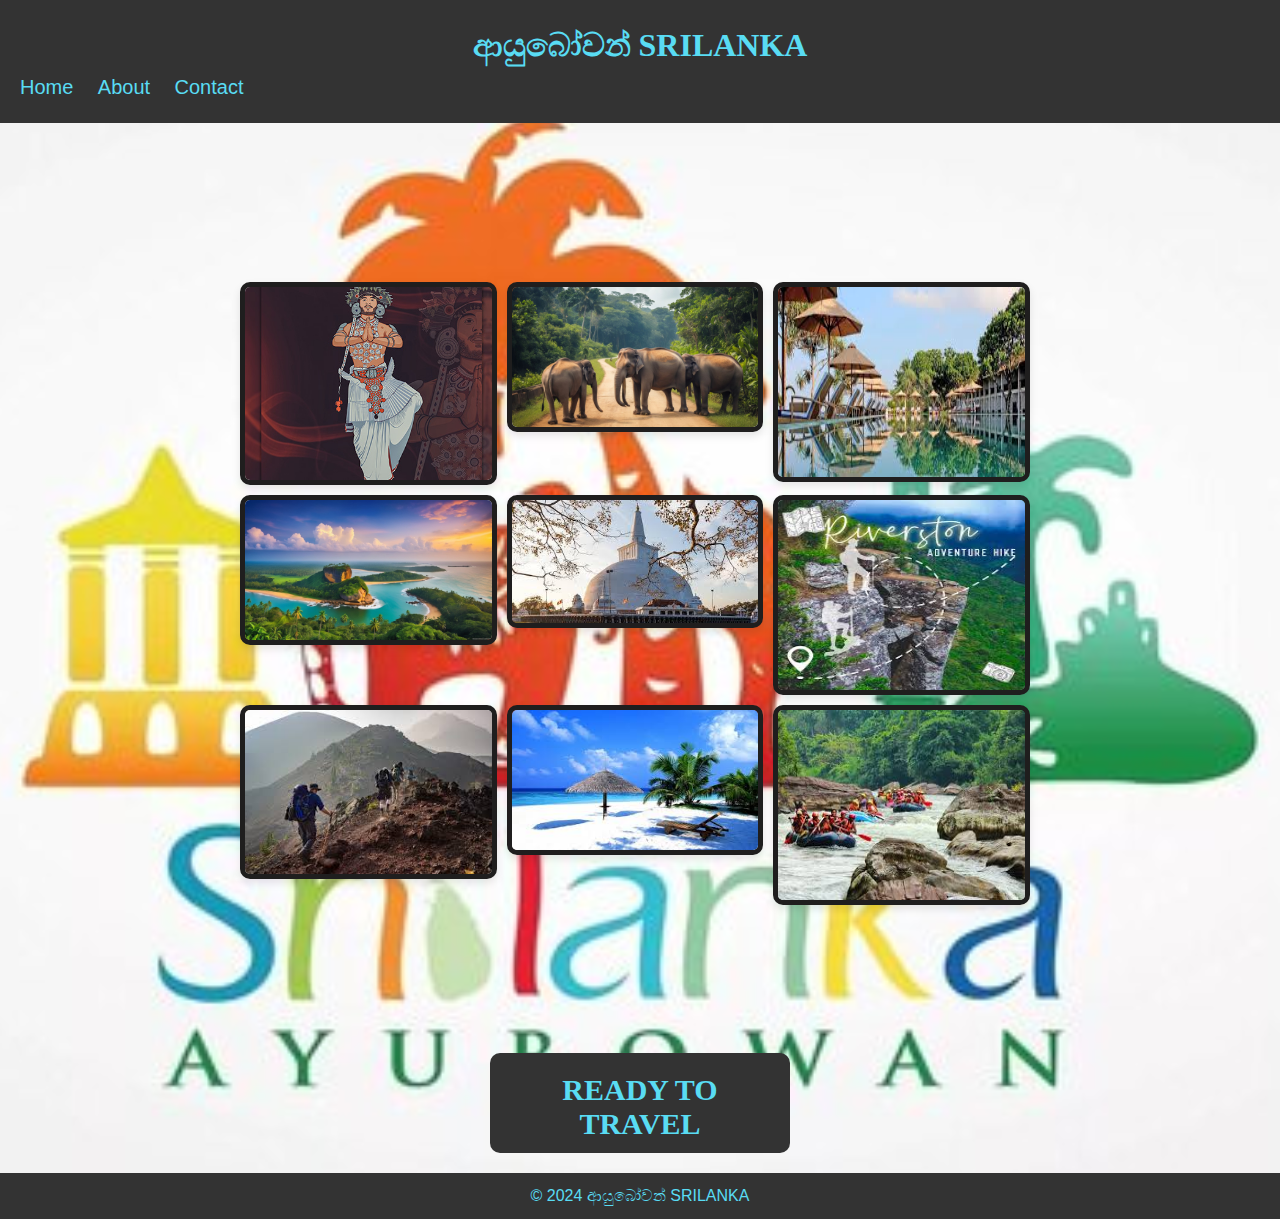
<file: index.html>
<!DOCTYPE html>
<html lang="en">
<head>
    <meta charset="UTF-8">
    <meta name="viewport" content="width=device-width, initial-scale=1.0">
    <title>My Blog</title>
    <link rel="stylesheet" href="index.css">
</head>
<body>
    <header>
        <h1 >ආයුබෝවන්  SRILANKA</h1>
        <nav>
            <ul>
                <li><a href="index.html">Home</a></li>
                <li><a href="about.html">About</a></li>
                <li><a href="contact.html">Contact</a></li>
            </ul>
        </nav>
    </header>
    
    <main>
        
        <section class="bg-section1">
            <div class="gallery">
                <img src="ai/a68b8c180445369.Y3JvcCwzMDAwLDIzNDYsMCwzMjY.jpg" alt="Image 1">
                <img src="ai/welcome-to-srilanka(1).jpg" alt="Image 2">
                <img src="destination/r3.jpeg" alt="Image 3">
                <img src="ai/welcome-to-srilanka(2).jpg" alt="Image 4">
                <img src="destination/d12.jpeg" alt="Image 5">
                <img src="destination/d10.jpeg" alt="Image 6">
                <img src="destination/a2.jpeg" alt="Image 7">
                <img src="destination/d4.jpeg" alt="Image 8">
                <img src="destination/a4.jpeg" alt="Image 9">
               

            </div>
           

        </section>
        <section>
            <div>
                <center>
                <button class="main" onclick="location.href='page1.html';">READY TO TRAVEL</button>
                </center>
            </div>

        </section>
        
    </main>

    <footer>
        <p>&copy; 2024 ආයුබෝවන්  SRILANKA</p>
    </footer>
    
    <script src="index.js"></script>
</body>
</html>
</file>
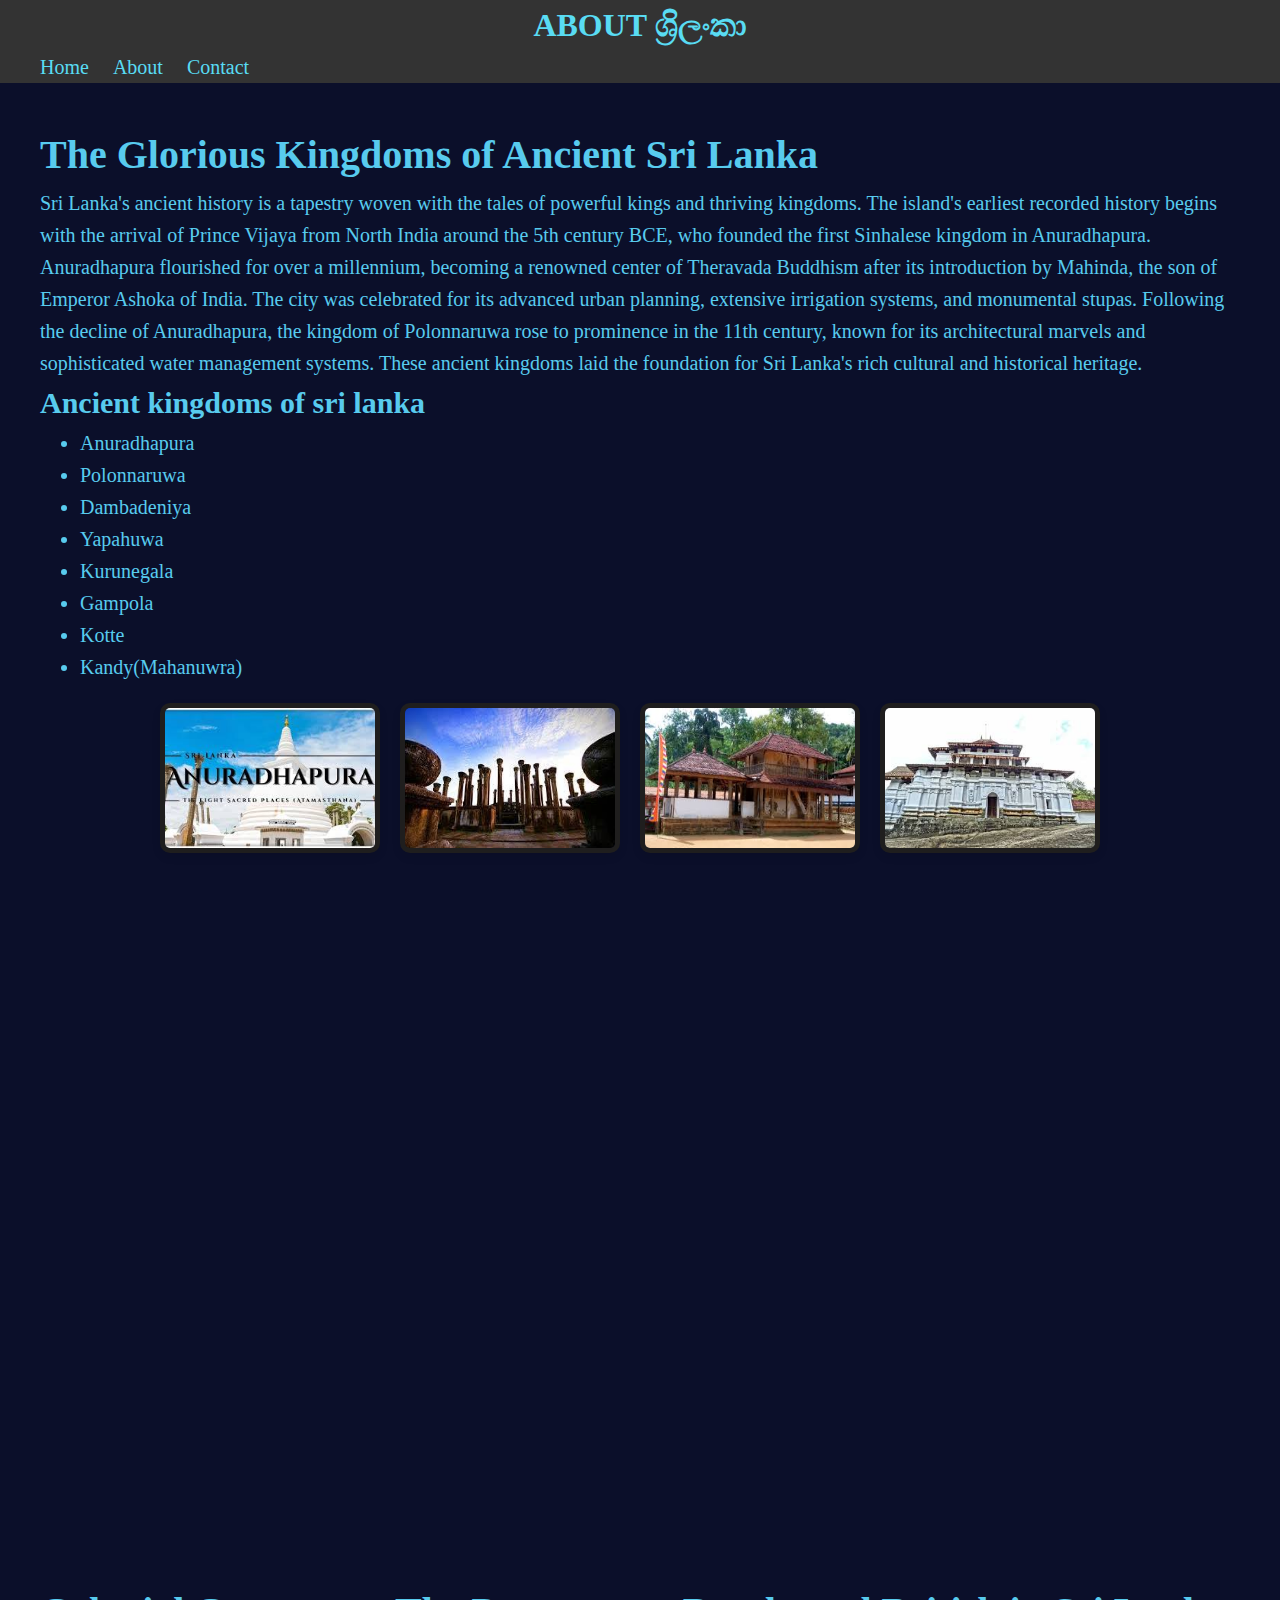
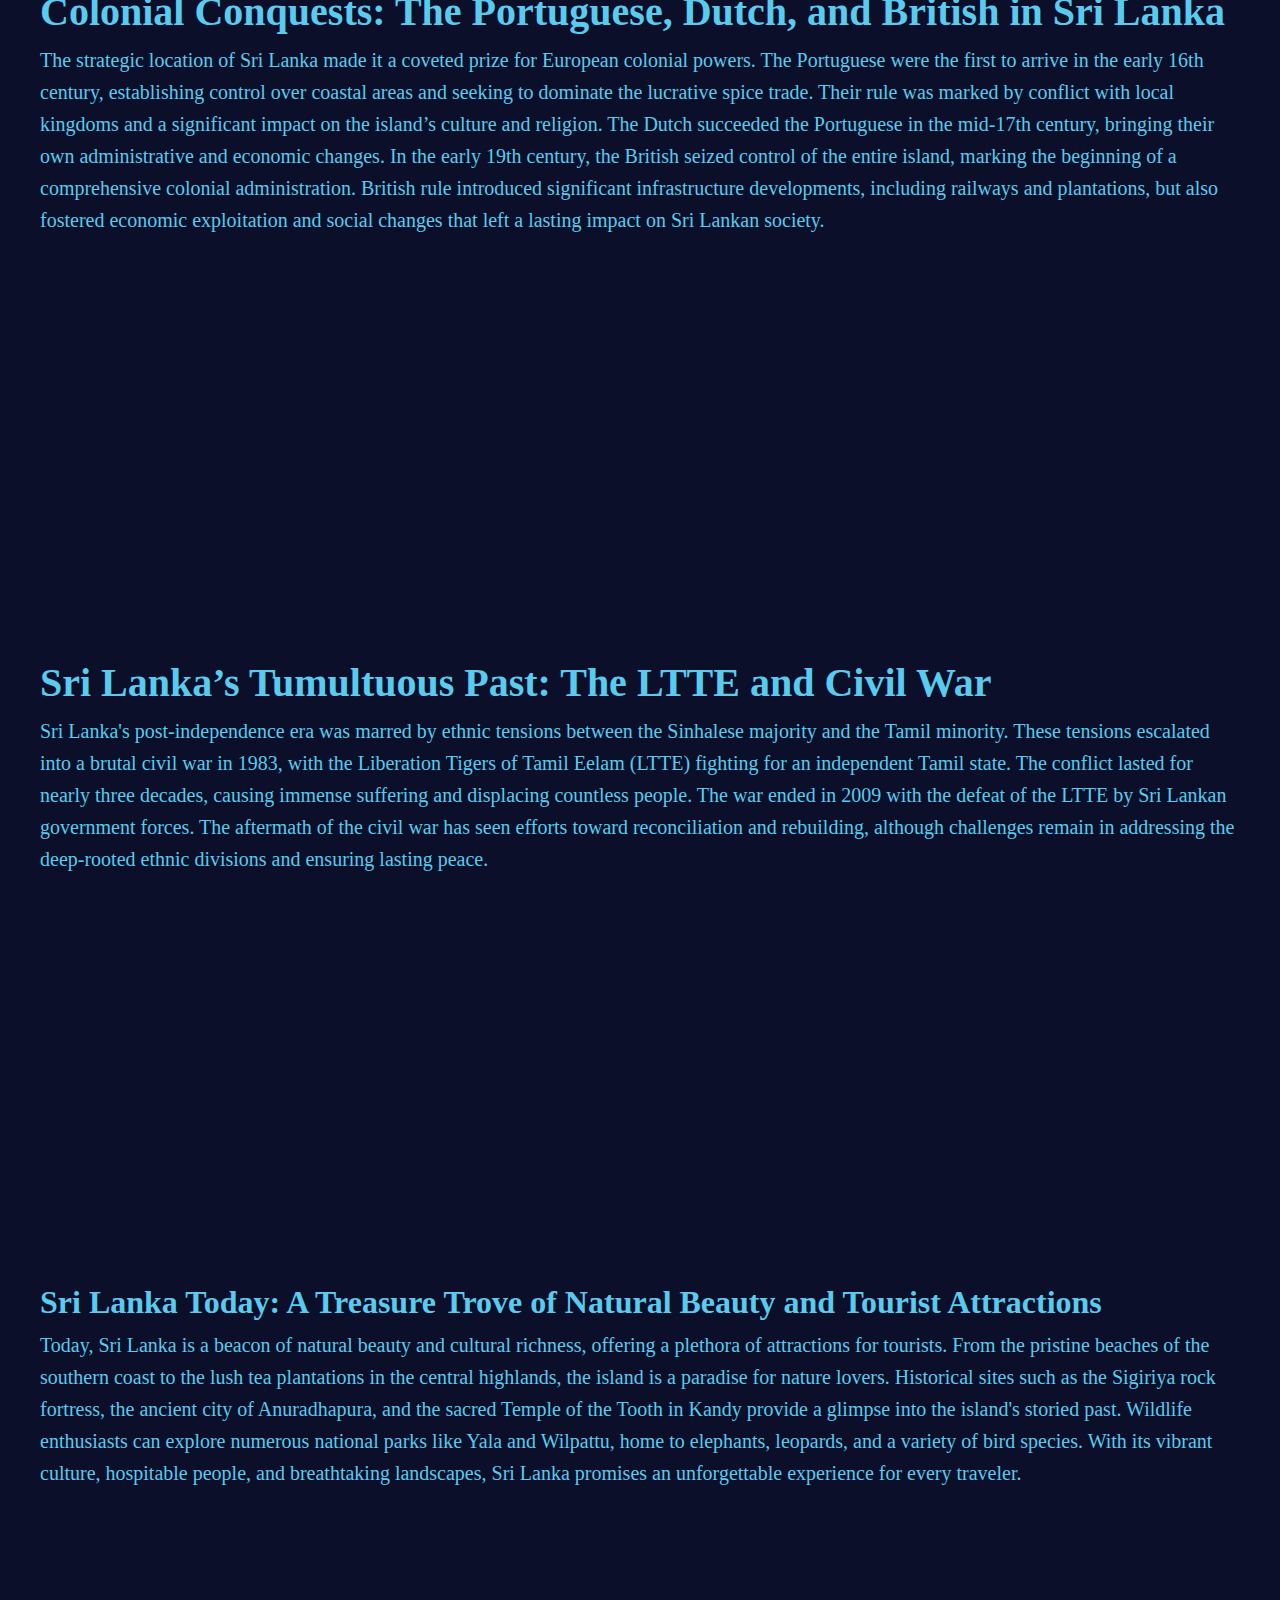
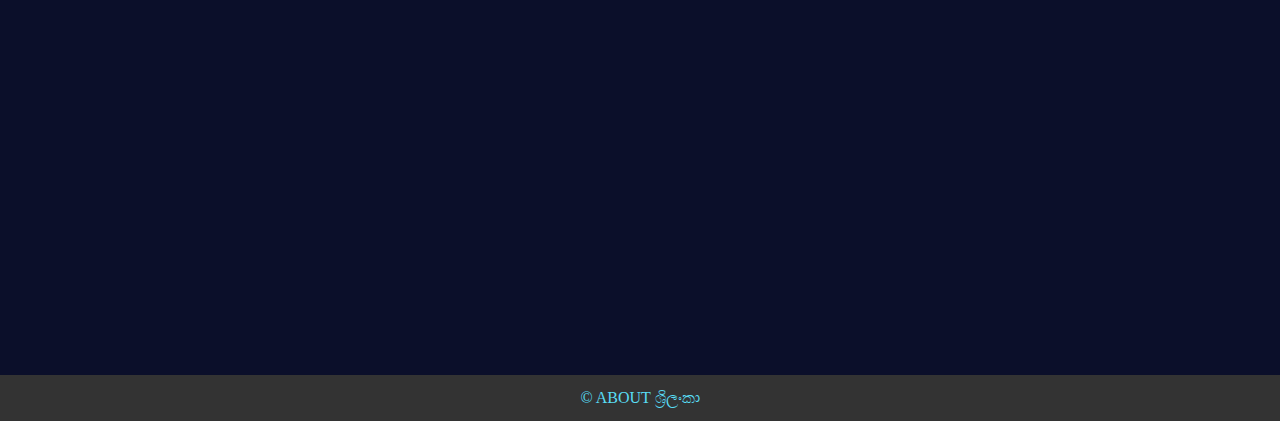
<file: about.html>
<!DOCTYPE html>
<html lang="en">
<head>
    <meta charset="UTF-8">
    <meta name="viewport" content="width=device-width, initial-scale=1.0">
    <title>about page</title>
    <link rel="stylesheet" href="about.css">
</head>
<body>
    <header>
        <h1 >ABOUT   ශ්‍රිලංකා</h1>
        <nav>
            <ul>
                <li><a href="index.html">Home</a></li>
                <li><a href="about.html">About</a></li>
                <li><a href="contact.html">Contact</a></li>
            </ul>
        </nav>
    </header>

    <main>
        <section class="s1">
            <h1>The Glorious Kingdoms of Ancient Sri Lanka</h1>
            <p>
                Sri Lanka's ancient history is a tapestry woven with the tales of powerful kings and thriving kingdoms.
                The island's earliest recorded history begins with the arrival of Prince Vijaya from North India around the 5th century BCE, 
                who founded the first Sinhalese kingdom in Anuradhapura. Anuradhapura flourished for over a millennium,
                becoming a renowned center of Theravada Buddhism after its introduction by Mahinda, the son of Emperor Ashoka of India. 
                The city was celebrated for its advanced urban planning, extensive irrigation systems, and monumental stupas. 
                Following the decline of Anuradhapura, the kingdom of Polonnaruwa rose to prominence in the 11th century,
                known for its architectural marvels and sophisticated water management systems. 
                These ancient kingdoms laid the foundation for Sri Lanka's rich cultural and historical heritage.
            </p>
            <h2>Ancient kingdoms of sri lanka</h2>
                <ul>
                    <li>Anuradhapura</li>
                    <li>Polonnaruwa</li>
                    <li>Dambadeniya</li>
                    <li>Yapahuwa</li>
                    <li>Kurunegala</li>
                    <li>Gampola</li>
                    <li>Kotte</li>
                    <li>Kandy(Mahanuwra)</li>
                </ul>
                <div class="gallery">
                    <img src="about/anu1.jpeg" alt="Image 1">
                    <img src="about/anu2.jpeg" alt="Image 2">
                    <img src="about/damba.jpeg" alt="Image 3">
                    <img src="about/gam.jpeg" alt="Image 4">
                    <img src="about/k1.jpeg" alt="Image 5">
                    <img src="about/k2.jpeg" alt="Image 6">
                    <img src="about/k3.jpeg" alt="Image 7">
                    <img src="about/kandy.jpeg" alt="Image 8">
                    <img src="about/kuru.jpeg" alt="Image 9">
                    <img src="about/polo1.jpeg" alt="Image 10">
                    <img src="about/polo2.jpeg" alt="Image 11">
                    <img src="about/yapa.jpeg" alt="Image 12">
                </div>
           
        </section>
        <section class="s2">
            <h1>Colonial Conquests: The Portuguese, Dutch, and British in Sri Lanka</h1>
            <p>
                The strategic location of Sri Lanka made it a coveted prize for European colonial powers.
                The Portuguese were the first to arrive in the early 16th century,
                establishing control over coastal areas and seeking to dominate the lucrative spice trade.
                Their rule was marked by conflict with local kingdoms and a significant impact on the island’s culture and religion.
                The Dutch succeeded the Portuguese in the mid-17th century, bringing their own administrative and economic changes. 
                In the early 19th century, the British seized control of the entire island, marking the beginning of a comprehensive colonial administration.
                British rule introduced significant infrastructure developments, including railways and plantations,
                but also fostered economic exploitation and social changes that left a lasting impact on Sri Lankan society.
    
    
            </p>
            <div class="gallery">
                <img src="about/e1.jpeg" alt="Image 13">
                <img src="about/e2.jpeg" alt="Image 14">
                <img src="about/e3.jpeg" alt="Image 15">
                <img src="about/e4.jpeg" alt="Image 16">
                <img src="about/e5.jpeg" alt="Image 17">
                <img src="about/e6.jpeg" alt="Image 18">
            </div>
            
        </section>
        <section class="s3">
            <h1>Sri Lanka’s Tumultuous Past: The LTTE and Civil War</h1>
            <p>
                Sri Lanka's post-independence era was marred by ethnic tensions between the Sinhalese majority and the Tamil minority.
                These tensions escalated into a brutal civil war in 1983, 
                with the Liberation Tigers of Tamil Eelam (LTTE) fighting for an independent Tamil state.
                The conflict lasted for nearly three decades, causing immense suffering and displacing countless people.
                The war ended in 2009 with the defeat of the LTTE by Sri Lankan government forces.
                The aftermath of the civil war has seen efforts toward reconciliation and rebuilding,
                although challenges remain in addressing the deep-rooted ethnic divisions and ensuring lasting peace.
            </p>
            <div class="gallery">
                <img src="about/l1.jpeg" alt="Image 19">
                <img src="about/l2.jpeg" alt="Image 20">
                <img src="about/l3.jpeg" alt="Image 21">
                <img src="about/l4.jpeg" alt="Image 22">
                <img src="about/l5.jpeg" alt="Image 23">
                <img src="about/l6.jpeg" alt="Image 24">
                <img src="about/l7.jpeg" alt="Image 25">
                <img src="about/l8.jpeg" alt="Image 26">
            </div>
    
            
        </section>
        <section class="s4">
            <h1>Sri Lanka Today: A Treasure Trove of Natural Beauty and Tourist Attractions</h1>
            <p>
                Today, Sri Lanka is a beacon of natural beauty and cultural richness,
                offering a plethora of attractions for tourists. 
                From the pristine beaches of the southern coast to the lush tea plantations in the central highlands, 
                the island is a paradise for nature lovers. Historical sites such as the Sigiriya rock fortress, 
                the ancient city of Anuradhapura, and the sacred Temple of the Tooth in Kandy provide a glimpse into the island's storied past.
                Wildlife enthusiasts can explore numerous national parks like Yala and Wilpattu, home to elephants, leopards, and a variety of bird species.
                With its vibrant culture, hospitable people, and breathtaking landscapes, Sri Lanka promises an unforgettable experience for every traveler.
            </p>
            <div class="gallery">
                <img src="about/b1.jpeg" alt="Image 27">
                <img src="about/b2.jpeg" alt="Image 28">
                <img src="about/b3.jpeg" alt="Image 29">
                <img src="about/b4.jpeg" alt="Image 30">
                <img src="about/b5.jpeg" alt="Image 31">
                <img src="about/b6.jpeg" alt="Image 32">
                <img src="about/b7.jpeg" alt="Image 33">
                <img src="about/b8.jpeg" alt="Image 34">
            </div>
        </section>
    
    </main>
    <footer>
        <p>&copy; ABOUT  ශ්‍රිලංකා</p>
    </footer>
    <script src="about.js"></script>
</body>


</html>
</file>
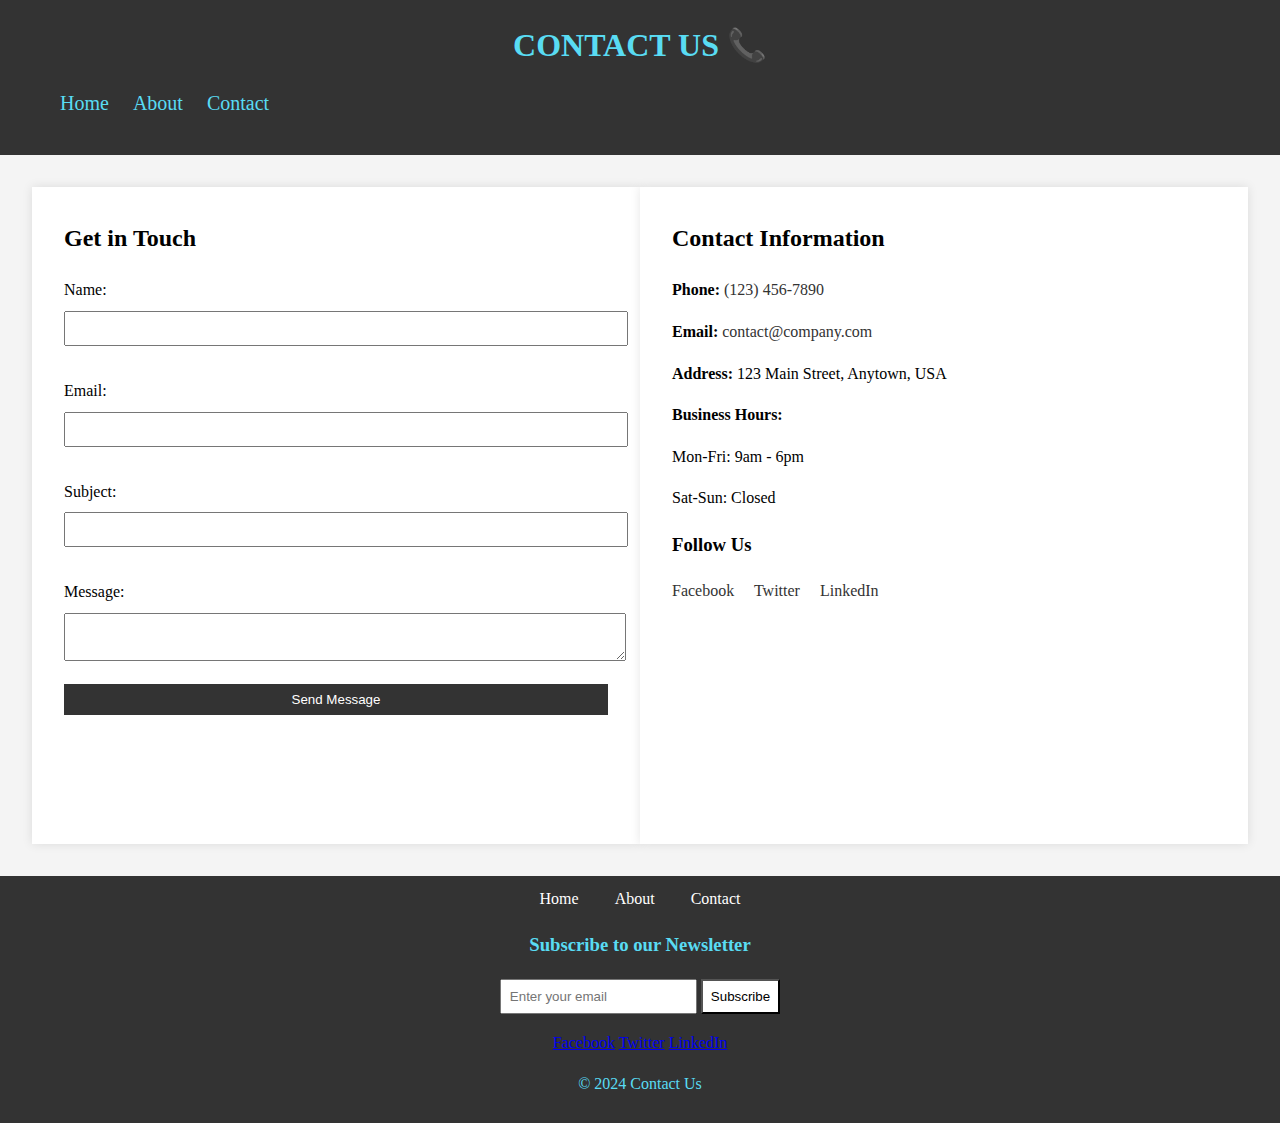
<file: contact.html>
<!DOCTYPE html>
<html lang="en">
<head>
    <meta charset="UTF-8">
    <meta name="viewport" content="width=device-width, initial-scale=1.0">
    <title>contact page</title>
    <link rel="stylesheet" href="contact.css">
</head>
<body>
    <header>
        <h1 >CONTACT US 📞</h1>
        <nav>
            <ul>
                <li><a href="index.html">Home</a></li>
                <li><a href="about.html">About</a></li>
                <li><a href="contact.html">Contact</a></li>
            </ul>
        </nav>
    </header>
    <main>
        <section class="contact-section">
            <div class="contact-form">
              <h2>Get in Touch</h2>
              <form action="submit_form.php" method="POST">
                <label for="name">Name:</label>
                <input type="text" id="name" name="name" required>
                
                <label for="email">Email:</label>
                <input type="email" id="email" name="email" required>
                
                <label for="subject">Subject:</label>
                <input type="text" id="subject" name="subject" required>
                
                <label for="message">Message:</label>
                <textarea id="message" name="message" required></textarea>
                
                <button type="submit">Send Message</button>
              </form>
            </div>
            
            <div class="contact-info">
              <h2>Contact Information</h2>
              <p><strong>Phone:</strong> <a href="tel:+1234567890">(123) 456-7890</a></p>
              <p><strong>Email:</strong> <a href="mailto:contact@company.com">contact@company.com</a></p>
              <p><strong>Address:</strong> 123 Main Street, Anytown, USA</p>
              <p><strong>Business Hours:</strong></p>
              <p>Mon-Fri: 9am - 6pm</p>
              <p>Sat-Sun: Closed</p>
              
              <h3>Follow Us</h3>
              <div class="social-media">
                <a href="https://www.facebook.com/company" target="_blank">Facebook</a>
                <a href="https://www.twitter.com/company" target="_blank">Twitter</a>
                <a href="https://www.linkedin.com/company" target="_blank">LinkedIn</a>
              </div>
              
              <div class="map">
                <iframe src="https://www.google.com/maps/embed?pb=!1m18!1m12!1m3!1d3151.8354345094844!2d144.95592331581705!3d-37.81720997975162!2m3!1f0!2f0!3f0!3m2!1i1024!2i768!4f13.1!3m3!1m2!1s0x6ad642af0f11fd81%3A0xf577fdd524e8b8f8!2s123+Main+St%2C+Melbourne+VIC+3000%2C+Australia!5e0!3m2!1sen!2sus!4v1497263526761" width="600" height="450" style="border:0" allowfullscreen></iframe>
              </div>
            </div>
        </section>

    </main>
    
    <footer> 
       
        <div class="footer-links">
            <a href="index.html">Home</a>
            <a href="about.html">About</a>
            <a href="contact.html">Contact</a>
        </div>
          <div class="newsletter-signup">
                <h3>Subscribe to our Newsletter</h3>
                <form action="subscribe.php" method="POST">
                <input type="email" name="email" placeholder="Enter your email">
                <button type="submit">Subscribe</button>
                </form>
          </div>
          <div class="social-media">
                <a href="https://www.facebook.com/company" target="_blank">Facebook</a>
                <a href="https://www.twitter.com/company" target="_blank">Twitter</a>
                <a href="https://www.linkedin.com/company" target="_blank">LinkedIn</a>
            </div>
            <p>&copy; 2024 Contact Us</p>
    </footer>
</body>
</html>
</file>
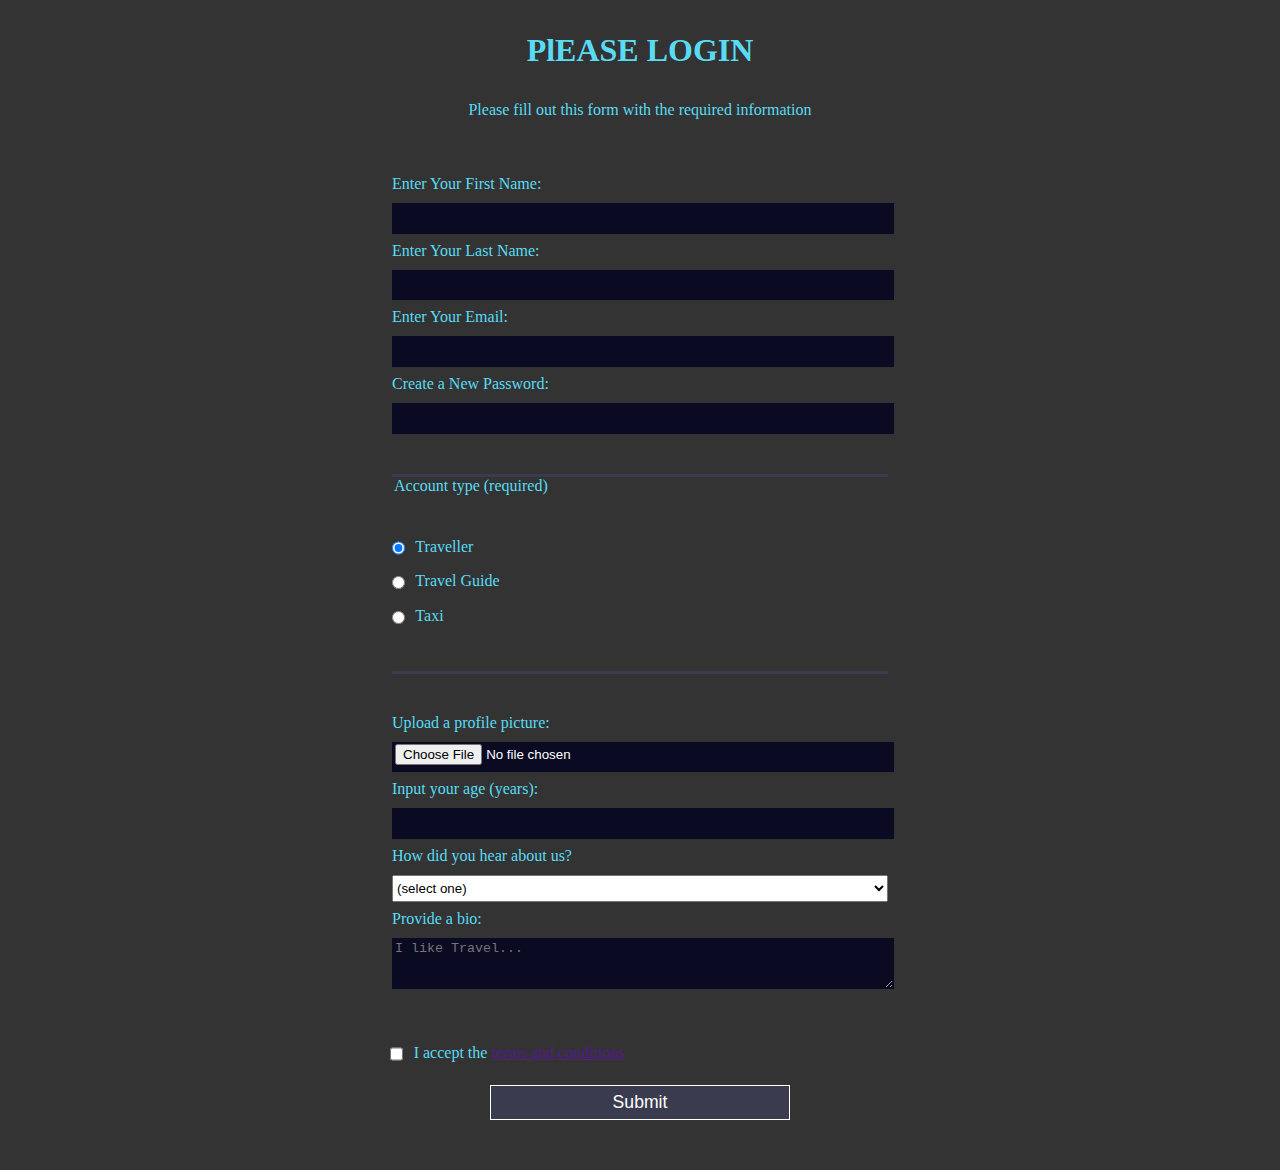
<file: login.html>
<!DOCTYPE html>
<html lang="en">
  <head>
    <meta charset="UTF-8">
    <title>Registration Form</title>
    <link rel="stylesheet" href="login.css" />
  </head>
  <body>
    <h1>PlEASE LOGIN</h1>
    <p>Please fill out this form with the required information</p>
    <form method="" action=''>
      <fieldset>
        <label for="first-name">Enter Your First Name: <input id="first-name" name="first-name" type="text" required /></label>
        <label for="last-name">Enter Your Last Name: <input id="last-name" name="last-name" type="text" required /></label>
        <label for="email">Enter Your Email: <input id="email" name="email" type="email" required /></label>
        <label for="new-password">Create a New Password: <input id="new-password" name="new-password" type="password" pattern="[a-z0-5]{8,}" required /></label>
      </fieldset>
      <fieldset>
        <legend>Account type (required)</legend>
        <label for="personal-account"><input id="personal-account" type="radio" name="account-type" class="inline" checked /> Traveller</label>
        <label for="business-account1"><input id="business-account1" type="radio" name="account-type" class="inline" /> Travel Guide</label>
        <label for="business-account2"><input id="business-account2" type="radio" name="account-type" class="inline" /> Taxi</label>
      </fieldset>
      <fieldset>
        <label for="profile-picture">Upload a profile picture: <input id="profile-picture" type="file" name="file" /></label>
        <label for="age">Input your age (years): <input id="age" type="number" name="age" min="13" max="120" /></label>
        <label for="referrer">How did you hear about us?
          <select id="referrer" name="referrer">
            <option value="">(select one)</option>
            <option value="1">Face Book</option>
            <option value="2">Whatsapp</option>
            <option value="3">Tik Tok</option>
            <option value="4">Other</option>
          </select>
        </label>
        <label for="bio">Provide a bio:
          <textarea id="bio" name="bio" rows="3" cols="30" placeholder="I like Travel..."></textarea>
        </label>
      </fieldset>
      <label for="terms-and-conditions">
        <input class="inline" id="terms-and-conditions" type="checkbox" required name="terms-and-conditions" /> I accept the <a href="">terms and conditions</a>
      </label>
      <input type="submit" value="Submit" onclick="location.href='page1.html';"/>
    </form>
  </body>
</html>
</file>
<file: index.css>
@import url('https://fonts.googleapis.com/css2?family=Quicksand:wght@300;400;500;600;700&display=swap');

* {
    margin: 0px;
    padding: 0;
    box-sizing: border-box;
}


body {
    font-family: Arial, sans-serif;
    line-height: 1.6;
    background-image: url('ai/caption.jpg');
    background-size: cover;
    background-position: center;
    color: #333;
}

header {
    background-color: #333;
    color: #59dcf3;
    padding: 20px;
   
}

header h1 {
    margin: 0;
    text-align: center;
}

nav ul {
    list-style: none;
}

nav ul li {
    display: inline;
    margin-right: 20px;
}

nav ul li a {
    color: #59dcf3;
    text-decoration: none;
    font-size: 20px;
}

main {
    padding: 20px;
}



footer {
    background-color: #333;
    color: #59dcf3;
    padding: 10px;
    text-align: center;
}
.main{
    display: inline-block;
    padding: 20px 20px;
    font-weight: bold;
    text-transform: uppercase;
    color: #59dcf3;
    border: none;
    border-radius: 10px;
    cursor: pointer;
    transition: background-color 0.3s ease;
    margin-top: 10px;
    width: 300px;
    height:100px;
    background-color: #333333;
    font-size: 30px;
    font-family: "GothamRoundedBold";
}
h1{
   font-family: "GothamRoundedBold";
}



.gallery {
    display: flex;
    flex-wrap: wrap;
    gap: 10px;
    max-width: 800px;
}

.gallery img {
    width: calc(33.333% - 10px);
    height: fit-content;
    display: block;
    border: 5px solid #1f1e1e;
    box-shadow: 0 4px 8px rgba(0, 0, 0, 0.1);
    border-radius: 10px;
    transform: scale(0.8);
    opacity: 0;
    transition: transform 1s ease-out, opacity 1s ease-out;
}

.gallery img.visible {
    transform: scale(1);
    opacity: 1;
}

.gallery img:nth-child(2n) {
    height: 150px;
}

.gallery img:nth-child(3n) {
    height: 200px;
}

@media (max-width: 600px) {
    .gallery img {
        width: calc(50% - 10px);
    }
}

@media (max-width: 400px) {
    .gallery img {
        width: 100%;
    }
}
.bg-section1{
    font-family: Arial, sans-serif;
    margin: 0;
    padding: 0;
    display: flex;
    justify-content: center;
    align-items: center;
    min-height: 100vh;
}
</file>
<file: about.css>
@import url('https://fonts.googleapis.com/css2?family=Quicksand:wght@300;400;500;600;700&display=swap');

* {
    box-sizing: border-box;
    margin: 0px;
}

body {
    
    line-height: 1.6;
    background-image: url(''); 
    background-size: cover;
    background-position: center;
    background-color: #0b0f2a;

}

header {
    background-color: #333;
    color: #59dcf3;
    /* padding: 20px; */
}

header h1 {
    margin: 0;
    text-align: center;
}

nav ul {
    list-style: none;
}

nav ul li {
    display: inline;
    margin-right: 20px;
}

nav ul li a {
    color: #59dcf3;
    text-decoration: none;
    font-size: 20px;
}

main {
    padding: 20px;
}

h1{
    font-family: "GothamRoundedBold";
}

footer {
    background-color: #333;
    color: #59dcf3;
    padding: 10px;
    text-align: center;
}

.s1 ,.s2 ,.s3 ,.s4 h1{
    color: #58cbee;
    font-family: "GothamRoundedBold";

}

.s1 ,.s2 ,.s3 ,.s4 p{
    color: #58cbee;
    font-size: 20px;
}
.s1,.s2,.s3,.s4{
    margin: 10px;
    padding: 10px;
    border: 10px;
}

.gallery {
    display: flex;
    flex-wrap: wrap;
    gap: 20px;
    max-width: 1000px;
    margin: 0 auto;
    padding: 20px;
}

.gallery img {
    width: calc(25% - 20px);
    height: auto;
    opacity: 0;
    transform: translateX(50px);
    transition: transform 0.6s ease-out, opacity 0.6s ease-out;
    border: 5px solid #1f1e1e;
    box-shadow: 0 4px 8px rgba(0, 0, 0, 0.1);
    border-radius: 10px;
}

.gallery img.visible {
    transform: translateX(0);
    opacity: 1;
}

@media (max-width: 1000px) {
    .gallery img {
        width: calc(33.333% - 20px);
    }
}

@media (max-width: 800px) {
    .gallery img {
        width: calc(50% - 20px);
    }
}

@media (max-width: 600px) {
    .gallery img {
        width: 100%;
    }
}
</file>
<file: contact.css>
body{
    line-height: 1.6;
    background-size: cover;
    background-position: center;
    background-color: #0b0f2a;
    margin: 0px;
}

header {
    background-color: #333;
    color: #59dcf3;
    padding: 20px;
   
}

header h1 {
    margin: 0;
    text-align: center;
}

nav ul {
    list-style: none;
}

nav ul li {
    display: inline;
    margin-right: 20px;
}

nav ul li a {
    color: #59dcf3;
    text-decoration: none;
    font-size: 20px;
}



footer {
    background-color: #333;
    color: #59dcf3;
    padding: 10px;
    text-align: center;
}

.contact-section {
    display: flex;
    justify-content: space-around;
    padding: 2rem;
    background-color: #f4f4f4;
}
  
.contact-form, .contact-info {
    background: #fff;
    padding: 2rem;
    box-shadow: 0 0 10px rgba(0, 0, 0, 0.1);
    width: 45%;
}
  
.contact-form h2, .contact-info h2 {
    margin-top: 0;
}
  
.contact-form label, .contact-info p {
    display: block;
    margin: 1rem 0 0.5rem;
}
  
.contact-form input, .contact-form textarea, .contact-form button {
    width: 100%;
    padding: 0.5rem;
    margin-bottom: 1rem;
}
  
.contact-form button {
    background-color: #333;
    color: #fff;
    border: none;
}
  
.contact-info a {
    color: #333;
    text-decoration: none;
}
  
.contact-info .social-media {
    margin-top: 1rem;
}
  
.contact-info .social-media a {
    margin-right: 1rem;
    text-decoration: none;
}
  
.map iframe {
    width: 100%;
    height: 200px;
    border: 0;
}

.footer-links a {
    color: #fff;
    margin: 0 1rem;
    text-decoration: none;
}
  
.newsletter-signup {
    margin: 1rem 0;
}
  
.newsletter-signup input, .newsletter-signup button {
    padding: 0.5rem;
}
  
.newsletter-signup button {
    background-color: #fff;
    
}
</file>
<file: login.css>
body {
    width: 100%;
    height: 100vh;
    margin: 0;
    background-color: #333;
    color: #59dcf3;
    font-family: Tahoma;
    font-size: 16px;
}
  
h1, p {
    margin: 1em auto;
    text-align: center;
}
  
form {
    width: 60vw;
    max-width: 500px;
    min-width: 300px;
    margin: 0 auto;
    padding-bottom: 2em;
}
  
fieldset {
    border: none;
    padding: 2rem 0;
    border-bottom: 3px solid #3b3b4f;
}
  
fieldset:last-of-type {
    border-bottom: none;
}
  
label {
    display: block;
    margin: 0.5rem 0;
}
  
input,
textarea,
select {
    margin: 10px 0 0 0;
    width: 100%;
    min-height: 2em;
}
  
input, textarea {
    background-color: #0a0a23;
    border: 1px solid #0a0a23;
    color: #ffffff;
    
}
  
.inline {
    width: unset;
    margin: 0 0.5em 0 0;
    vertical-align: middle;
}
  
input[type="submit"] {
    display: block;
    width: 60%;
    margin: 1em auto;
    height: 2em;
    font-size: 1.1rem;
    background-color: #3b3b4f;
    border-color: white;
    min-width: 300px;
}
  
input[type="file"] {
    padding: 1px 2px;
}
  
.inline{
    display: inline; 
    
}
</file>
